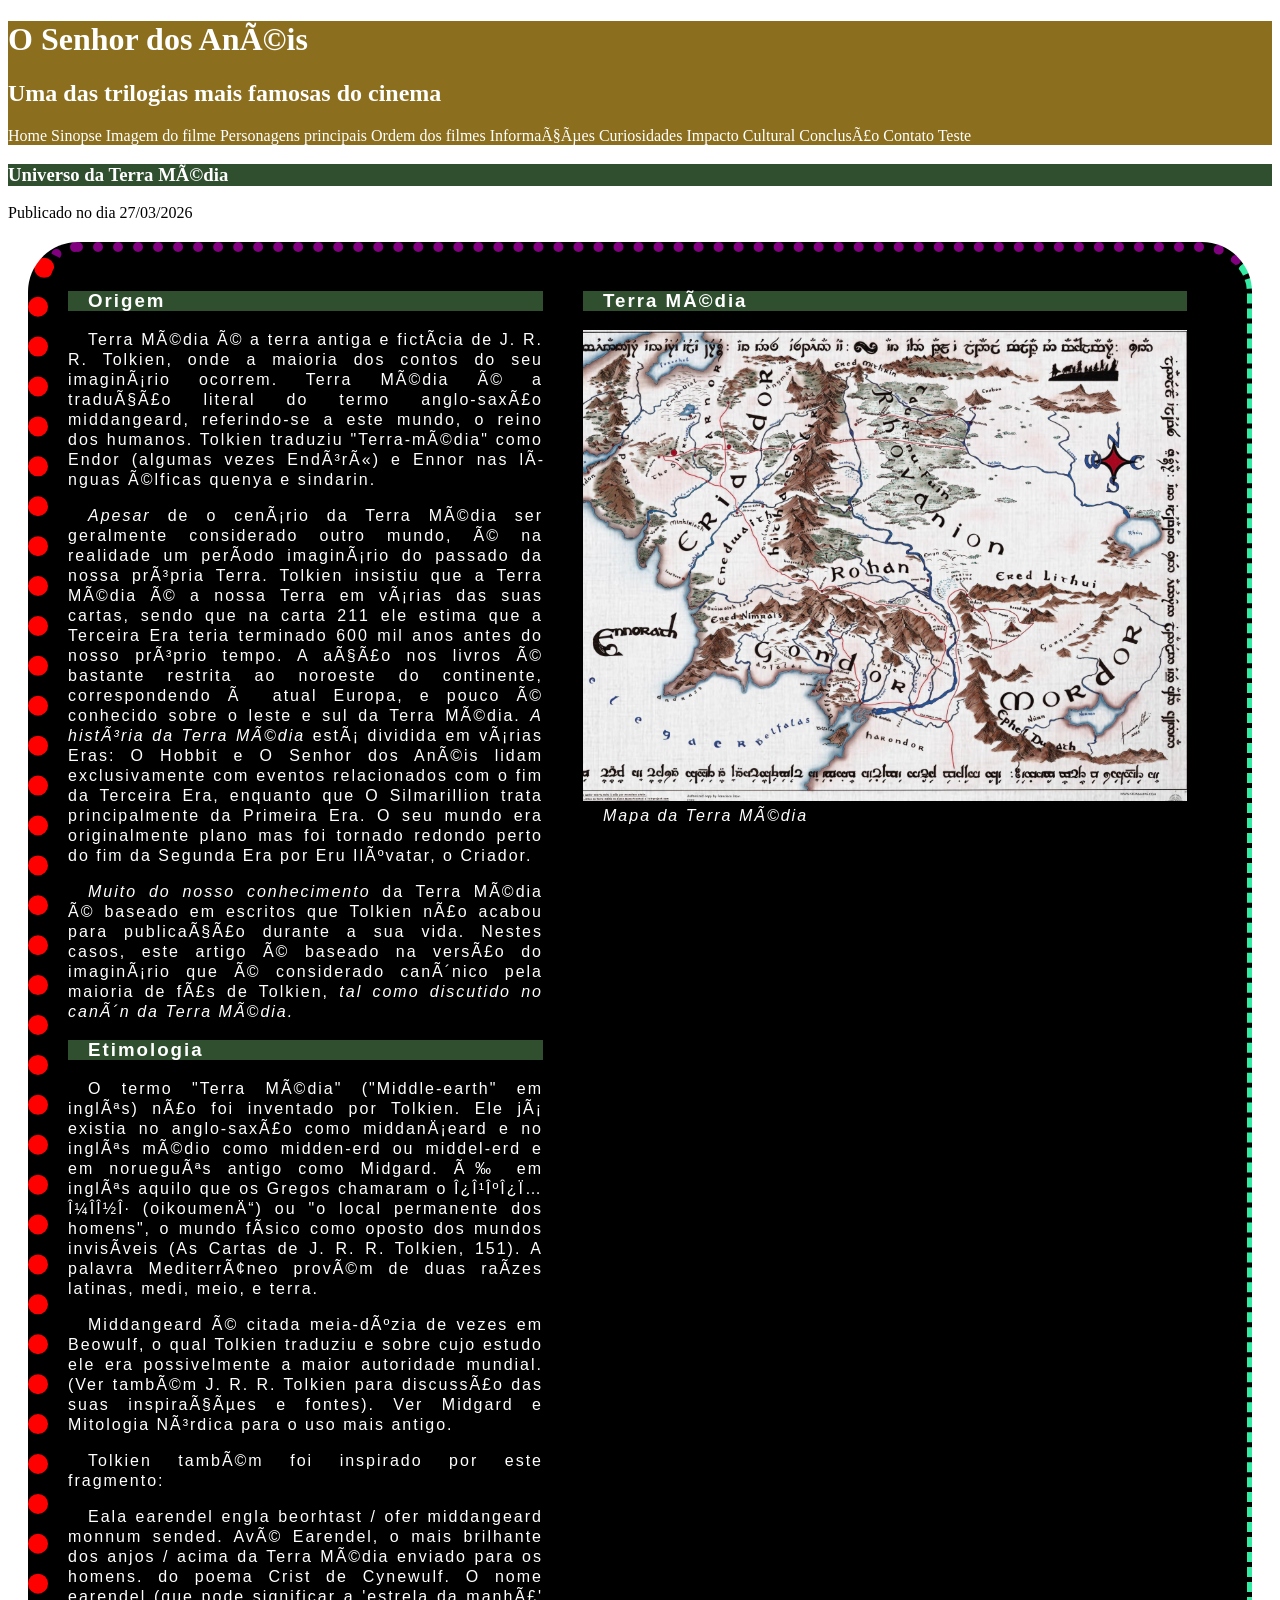
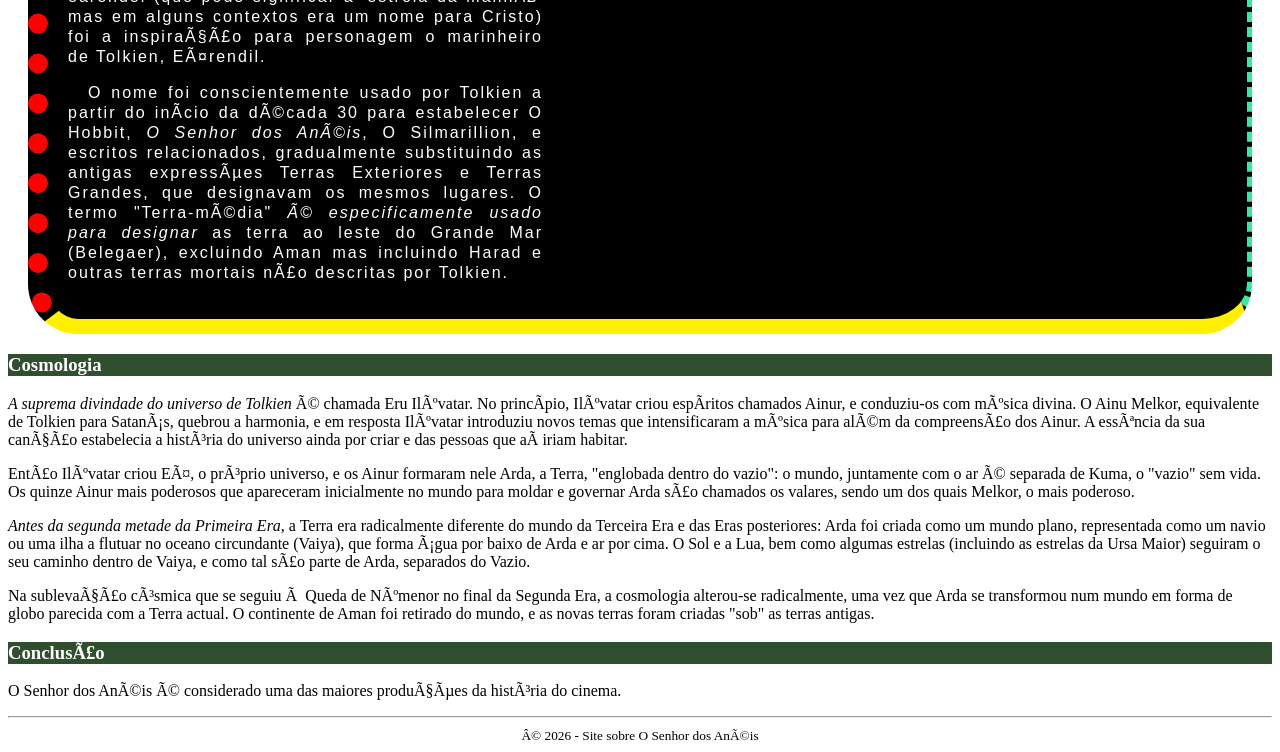
<file: index.html>
<!DOCTYPE html>
<html>
<head>
    <title>Filme o Senhor dos Anéis</title>
    <meta charset="'utf8">
    <link rel="stylesheet" href="styles.css" type="text/css">
    <link rel="icon" type="image/x-icon" href="imagens/espada.ico">
</head>

<body>
    <header id="titulo_principal">
        <h1>O Senhor dos Anéis</h1>
        <h2>Uma das trilogias mais famosas do cinema</h2>
        <nav>
            <a href="index.html">Home</a>
            <a href="sinopse.html">Sinopse</a>
            <a href="imagem do filme.html">Imagem do filme</a>
            <a href="Personagens principais.html">Personagens principais</a>
            <a href="Ordem dos Filmes.html">Ordem dos filmes</a>
            <a href="Informações.html">Informações</a>
            <a href="Curiosidades.html">Curiosidades</a>
            <a href="Impacto.html">Impacto Cultural</a>
            <a href="#conclusao"> Conclusão</A>
            <a href="Contato.html">Contato</a>
            <a href="Contato_teste.html">Teste</a>
        </nav>
    </header>
    <main>
        <header>
            <h3 class="titulo_secundario">Universo da Terra Média</h3>
            <span>Publicado no dia 27/03/2026</span>
        </header>
        <div id="layout">
            <article>
                <section>
                    <h3 class="titulo_secundario">Origem</h3>
                    <p>Terra Média é a terra antiga e fictícia de J. R. R. Tolkien, onde a maioria dos
                    contos do seu imaginário ocorrem. Terra Média é a tradução literal do termo
                    anglo-saxão middangeard, referindo-se a este mundo, o reino dos humanos.
                    Tolkien traduziu "Terra-média" como Endor (algumas vezes Endórë) e Ennor
                    nas línguas élficas quenya e sindarin.</p>

                    <p><em>Apesar</em> de o cenário da Terra Média ser geralmente considerado outro mundo,
                    é na realidade um período imaginário do passado da nossa própria Terra.
                    Tolkien insistiu que a Terra Média é a nossa Terra em várias das suas cartas,
                    sendo que na carta 211 ele estima que a Terceira Era teria terminado 600 mil
                    anos antes do nosso próprio tempo. A ação nos livros é bastante restrita ao
                    noroeste do continente, correspondendo à atual Europa, e pouco é conhecido
                    sobre o leste e sul da Terra Média. <em>A história da Terra Média</em> está dividida em
                    várias Eras: O Hobbit e O Senhor dos Anéis lidam exclusivamente com
                    eventos relacionados com o fim da Terceira Era, enquanto que O Silmarillion
                    trata principalmente da Primeira Era. O seu mundo era originalmente plano
                    mas foi tornado redondo perto do fim da Segunda Era por Eru Ilúvatar, o
                    Criador.</p>

                    <p><em>Muito do nosso conhecimento</em> da Terra Média é baseado em escritos que
                    Tolkien não acabou para publicação durante a sua vida. Nestes casos, este
                    artigo é baseado na versão do imaginário que é considerado canônico pela
                    maioria de fãs de Tolkien, <em>tal como discutido no canôn da Terra Média.</em></p>
                </section>
                <section>
                    <h3 class="titulo_secundario">Etimologia</h3>
                    <p>O termo "Terra Média" ("Middle-earth" em inglês) não foi inventado por
                    Tolkien. Ele já existia no anglo-saxão como middanġeard e no inglês médio
                    como midden-erd ou middel-erd e em norueguês antigo como Midgard. É em
                    inglês aquilo que os Gregos chamaram o οικουμένη (oikoumenē) ou "o local
                    permanente dos homens", o mundo físico como oposto dos mundos invisíveis
                    (As Cartas de J. R. R. Tolkien, 151). A palavra Mediterrâneo provém de duas
                    raízes latinas, medi, meio, e terra.</p>

                    <p>Middangeard é citada meia-dúzia de vezes em Beowulf, o qual Tolkien
                    traduziu e sobre cujo estudo ele era possivelmente a maior autoridade
                    mundial. (Ver também J. R. R. Tolkien para discussão das suas inspirações e
                    fontes). Ver Midgard e Mitologia Nórdica para o uso mais antigo.</p>

                    <p>Tolkien também foi inspirado por este fragmento:</p>

                    <P>Eala earendel engla beorhtast / ofer middangeard monnum sended.
                    Avé Earendel, o mais brilhante dos anjos / acima da Terra Média enviado para
                    os homens. do poema Crist de Cynewulf. O nome earendel (que pode
                    significar a 'estrela da manhã' mas em alguns contextos era um nome para
                    Cristo) foi a inspiração para personagem o marinheiro de Tolkien, Eärendil.</P>

                    <p>O nome foi conscientemente usado por Tolkien a partir do início da década 30
                    para estabelecer O Hobbit, <em>O Senhor dos Anéis</em>, O Silmarillion, e escritos
                    relacionados, gradualmente substituindo as antigas expressões Terras
                    Exteriores e Terras Grandes, que designavam os mesmos lugares. O termo
                    "Terra-média" <em>é especificamente usado para designar</em> as terra ao leste do
                    Grande Mar (Belegaer), excluindo Aman mas incluindo Harad e outras terras
                    mortais não descritas por Tolkien.</p>
                </section>
            </article>
            <aside>
                <figure>
                    <h3 class="titulo_secundario">Terra Média</h3>
                    <img src="imagens/terra_media.png" alt="Mapa da terra média">
                    <figcaption><em>Mapa da Terra Média</em></figcaption>
                </figure>
            </aside>
        </div>
        <article>
            <section>
                <h3 class="titulo_secundario">Cosmologia</h3>
                <p class="teste_display"><em>A suprema divindade do universo de Tolkien</em> é chamada Eru Ilúvatar. No
                princípio, Ilúvatar criou espíritos chamados Ainur, e conduziu-os com música
                divina. O Ainu Melkor, equivalente de Tolkien para Satanás, quebrou a
                harmonia, e em resposta Ilúvatar introduziu novos temas que intensificaram a
                música para além da compreensão dos Ainur. A essência da sua canção
                estabelecia a história do universo ainda por criar e das pessoas que aí iriam
                habitar.</p>
                
                <p class="teste_display">Então Ilúvatar criou Eä, o próprio universo, e os Ainur formaram nele Arda, a
                Terra, "englobada dentro do vazio": o mundo, juntamente com o ar é separada
                de Kuma, o "vazio" sem vida. Os quinze Ainur mais poderosos que
                apareceram inicialmente no mundo para moldar e governar Arda são
                chamados os valares, sendo um dos quais Melkor, o mais poderoso.</p>

                <p class="teste_display"><em>Antes da segunda metade da Primeira Era</em>, a Terra era radicalmente diferente
                do mundo da Terceira Era e das Eras posteriores: Arda foi criada como um
                mundo plano, representada como um navio ou uma ilha a flutuar no oceano
                circundante (Vaiya), que forma água por baixo de Arda e ar por cima. O Sol e
                a Lua, bem como algumas estrelas (incluindo as estrelas da Ursa Maior)
                seguiram o seu caminho dentro de Vaiya, e como tal são parte de Arda,
                separados do Vazio.</p>

                <p class="teste_display">Na sublevação cósmica que se seguiu à Queda de Númenor no final da
                Segunda Era, a cosmologia alterou-se radicalmente, uma vez que Arda se
                transformou num mundo em forma de globo parecida com a Terra actual. O
                continente de Aman foi retirado do mundo, e as novas terras foram criadas
                "sob" as terras antigas.</p>
            </section>
            <section>
                <h3 class="titulo_secundario">Conclusão</h3>
                <p>O Senhor dos Anéis é considerado uma das maiores produções da história do
                cinema.</p>
            </section>
        </article>
        <footer class="rodape">
            <hr>
            <small>© 2026 - Site sobre O Senhor dos Anéis</small>
        </footer>
    </main>
</body>
</html>
</file>
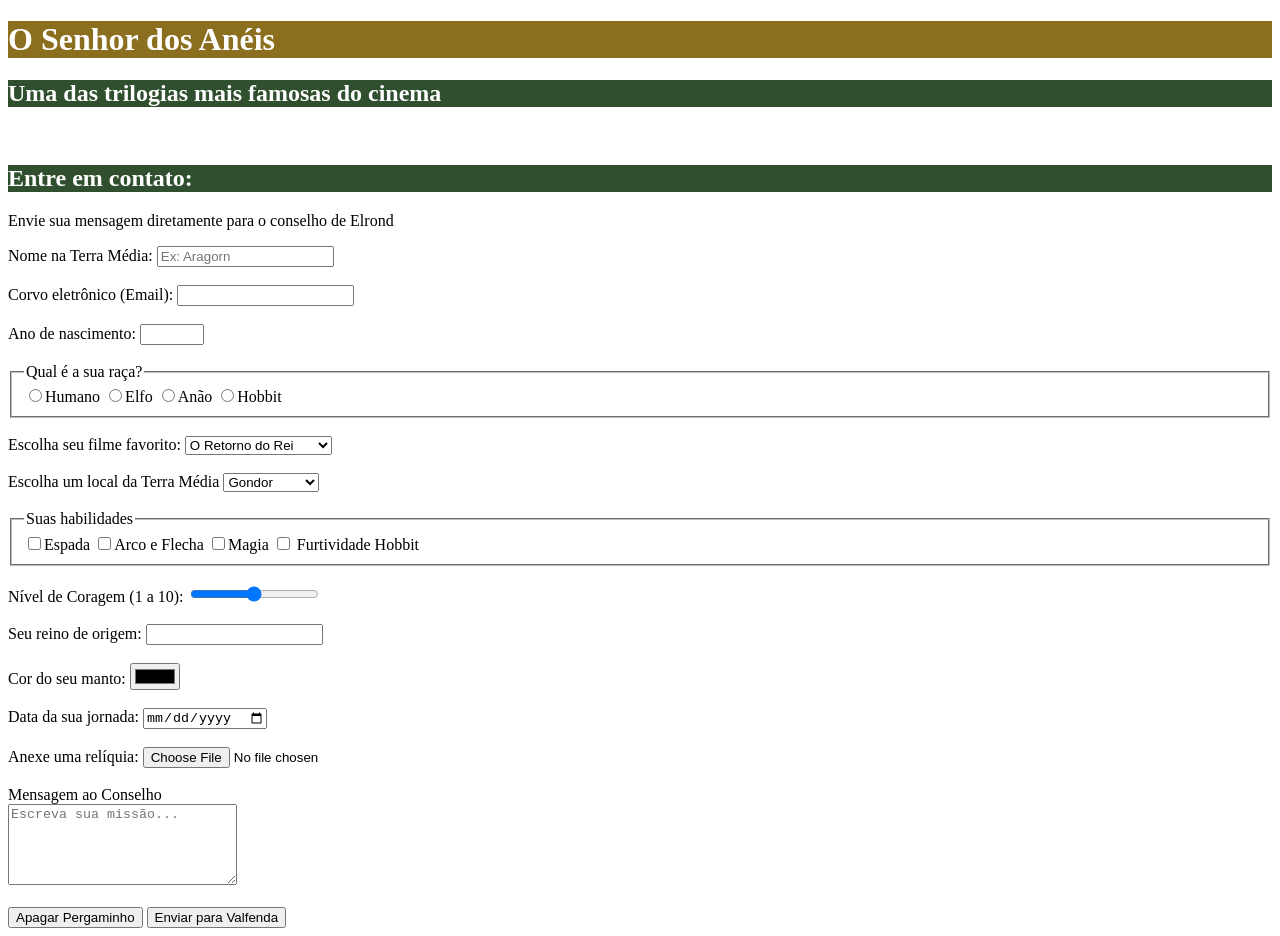
<file: Contato.html>
<!DOCTYPE html>
<html lang="pt-br">
<head>
    <meta charset="UTF-8">
    <link rel="stylesheet" href="styles.css">
    <meta name="viewport" content="width=
    , initial-scale=1.0">
    <title>Contato</title>
</head>
<body>
    <header>
        <h1 id="titulo_principal"> O Senhor dos Anéis</h1>
        <h2 class="titulo_secundario">Uma das trilogias mais famosas do cinema</h2>
        <nav>
            <a href="index.html">Home</a>
            <a href="sinopse.html">Sinopse</a>
            <a href="imagem do filme.html">Imagem do filme</a>
            <a href="Personagens principais.html">Personagens principais</a>
            <a href="Ordem dos Filmes.html">Ordem dos filmes</a>
            <a href="Informações.html">Informações</a>
            <a href="Curiosidades.html">Curiosidades</a>
            <a href="Impacto.html">Impacto Cultural</a>
            <a href="Contato.html">Contato</a>
            <a href="Contato_teste.html">Teste</a>
        </nav>
    </header>
    <main>
        <header><h2 class="titulo_secundario">Entre em contato:</h2></header>
        <article>
            <p>Envie sua mensagem diretamente para o conselho de Elrond</p>
            <form action="resposta.php" method="post">
                <label for="nome_terramedia" autocomplete="off">Nome na Terra Média:</label>
                <input type="text" name="nome_terramedia" id="nome_terramedia" required
                placeholder="Ex: Aragorn" maxlength="18"><br><br>

                <label for="email" autocomplete="off">Corvo eletrônico (Email):</label>
                <input type="email" name="email" id="email" required maxlength="35"><br><br>

                <label for="ano_nascimento">Ano de nascimento:</label>
                <input type="number" min="1910" id="ano_nascimento" name="ano_nascimento"
                required max="2026"><br><br>

                <fieldset>
                    <legend>Qual é a sua raça?</legend>
                    <label for="humano"><input type="radio" id="humano" name="raca"
                    value="humano" required>Humano</label>

                    <label for="elfo"><input type="radio" id="elfo" name="raca"
                    value="elfo">Elfo</label>

                    <label for="anao"><input type="radio" id="anao" name="raca"
                    value="anao">Anão</label>

                    <label for="hobbit"><input type="radio" id="hobbit" name="raca"
                    value="hobbit">Hobbit</label>
                </fieldset><br>

                <label for="filme_fav">Escolha seu filme favorito:</label>
                <select id="filme_fav" name="filme_fav">
                    <option value="1">A Sociedade do Anel</option>
                    <option value="2">As Duas Torres</option>
                    <option value="3" selected>O Retorno do Rei</option>
                </select><br><br>

                <label for="local">Escolha um local da Terra Média</label>
                <select id="local" name="local">
                    <optgroup label="Reinos dos Homens">
                        <option value="gondor" selected>Gondor</option>
                        <option value="rohan">Rohan</option>
                    </optgroup>

                    <optgroup label="Terras Élficas">
                        <option value="valfenda">Valfenda</option>
                        <option value="lothlorien">Lothlórien</option>
                    </optgroup>

                    <optgroup label="Outros">
                        <option value="mordor">Mordor</option>
                        <option value="condado">Condado</option>
                    </optgroup>
                </select><br><br>

                <fieldset>
                    <legend>Suas habilidades</legend>
                    <label for="espada"><input type="checkbox" name="espada" id="espada">Espada</label>

                    <label for="arco_flecha"><input type="checkbox" name="arco_flecha"
                    id="arco_flecha">Arco e Flecha</label>

                    <label for="magia"><input type="checkbox" name="magia" id="magia">Magia</label>

                    <label for="furtividade"><input type="checkbox" name="furtividade" id="furtividade">
                    Furtividade Hobbit</label>
                </fieldset><br>

                <label for="coragem">Nível de Coragem (1 a 10):</label>
                <input type="range" name="coragem" id="coragem" required min="0" max="10"><br><br>

                <label for="origem">Seu reino de origem:</label>
                <input type="text" id="origem" name="origem" list="locais" required>
                <datalist id="locais">
                    <option>Gondor</option>
                    <option>Rohan</option>
                    <option>Valfenda</option>
                    <option>Lothlórien</option>
                    <option>Mordon</option>
                    <option>Condado</option>
                </datalist><br><br>

                <label for="cor">Cor do seu manto:</label>
                <input type="color" id="cor" name="cor" required><br><br>

                <label for="data">Data da sua jornada:</label>
                <input type="date" name="data" id="data" required><br><br>

                <label for="reliquia">Anexe uma relíquia:</label>
                <input type="file" name="reliquia" id="reliquia" required><br><br>

                <label for="mensagem">Mensagem ao Conselho</label><br>
                <textarea cols="26" rows="5" name="mensagem" id="mensagem"
                placeholder="Escreva sua missão..." required></textarea><br><br>

                <button type="reset">Apagar Pergaminho</button>
                <button type="submit">Enviar para Valfenda</button>
            </form>
        </article>
    </main>
</body>
</html>
</file>
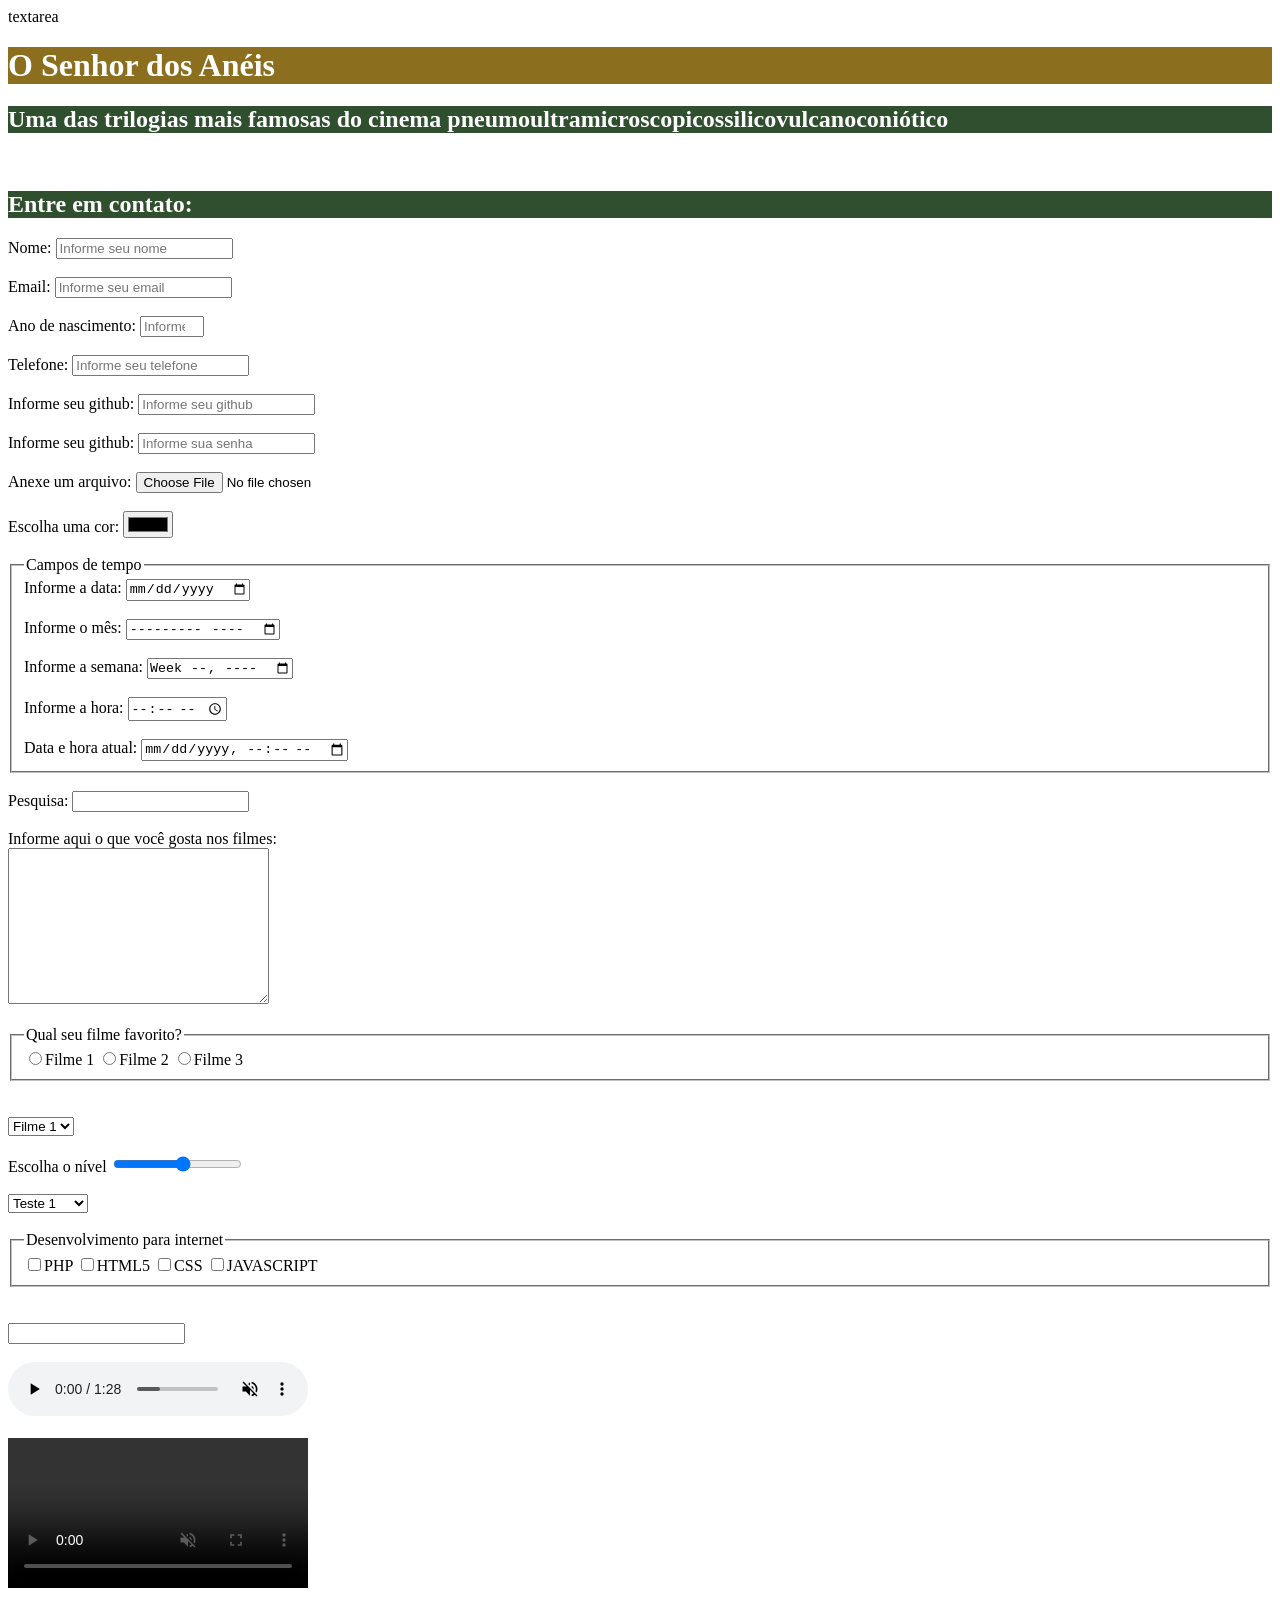
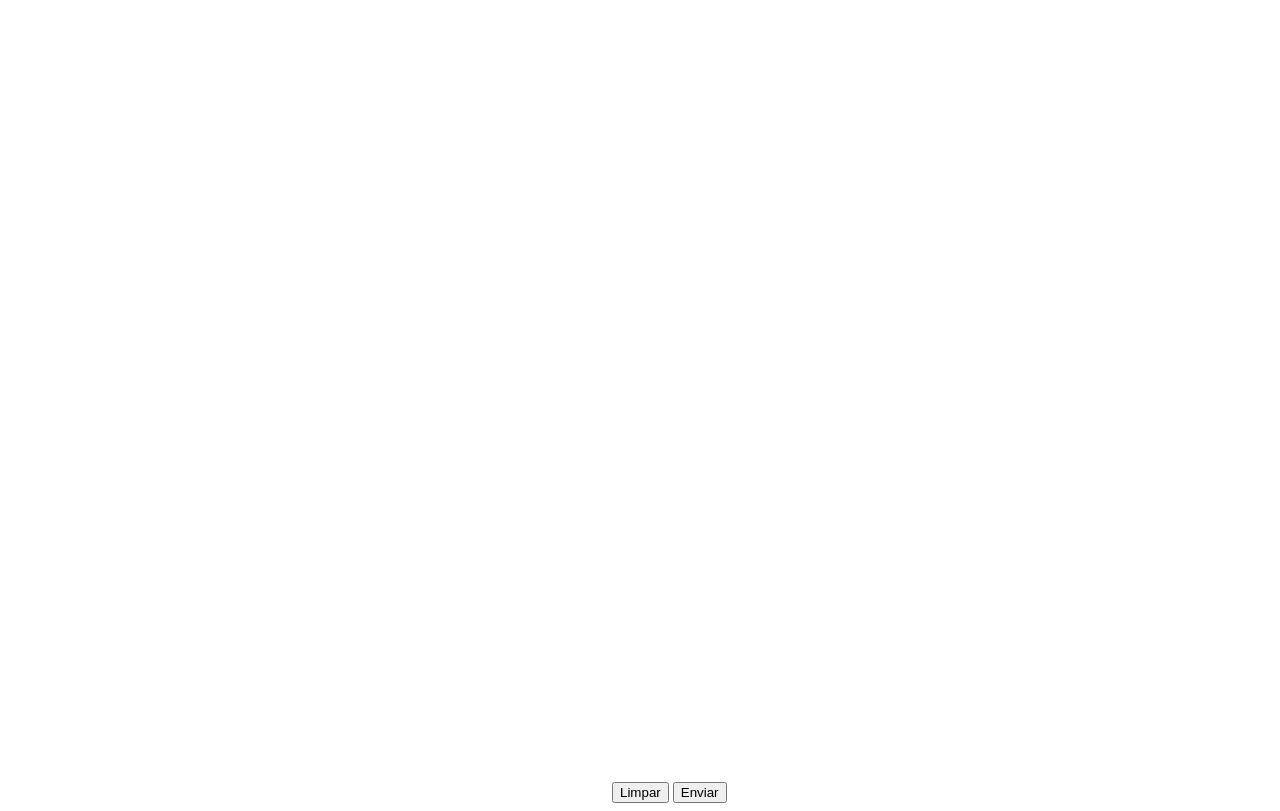
<file: Contato_teste.html>
<!DOCTYPE html>
<html lang="pt-br">
<head>
    <meta charset="UTF-8">
    <link rel="stylesheet" href="styles.css">
    <meta name="viewport" content="width=
    , initial-scale=1.0">
    <title>Contato_teste</title>
    textarea
</head>
<body>
    <header>
        <h1 id="titulo_principal"> O Senhor dos Anéis</h1>
        <h2 class="titulo_secundario">Uma das trilogias mais famosas do cinema
            pneumoultramic<wbr>roscopicossilicovu<wbr>lcanoconiótico</h2>
        <nav>
            <a href="index.html">Home</a>
            <a href="sinopse.html">Sinopse</a>
            <a href="imagem do filme.html">Imagem do filme</a>
            <a href="Personagens principais.html">Personagens principais</a>
            <a href="Ordem dos Filmes.html">Ordem dos filmes</a>
            <a href="Informações.html">Informações</a>
            <a href="Curiosidades.html">Curiosidades</a>
            <a href="Impacto.html">Impacto Cultural</a>
            <a href="Contato.html">Contato</a>
            <a href="Contato_teste.html">Teste</a>
        </nav>
    </header>
    <main>
        <header><h2 class="titulo_secundario">Entre em contato:</h2></header>
        <article>
            <form action="processa.php" method="post">
                <label for="nomepessoa" autocomplete="off">Nome:</label>
                <input type="text" name="nomepessoa" id="nomepessoa"
                minlength="3" maxlength="15" placeholder="Informe seu nome"
                required><br><br>

                <label for="email">Email:</label>
                <input type="email" name="email" id="email" required
                placeholder="Informe seu email"><br><br>
                
                <label for="ano">Ano de nascimento:</label>
                <input type="number" name="ano" id="ano" max="2026" min="1900"
                placeholder="Informe ano de nascimento" required><br><br>

                <label for="telefone">Telefone:</label>
                <input type="tel" name="telefone" id="telefone"
                required placeholder="Informe seu telefone"><br><br>

                <label for="github">Informe seu github:</label>
                <input type="url" name="github" id="github" required 
                placeholder="Informe seu github"><br><br>

                <label for="senha">Informe seu github:</label>
                <input type="password" name="senha" id="senha" required 
                placeholder="Informe sua senha"><br><br>

                <label for="arquivo">Anexe um arquivo:</label>
                <input type="file" id="arquivo" name="arquivo":><br><br>

                <label for="cor">Escolha uma cor:</label>
                <input type="color" id="cor" name="cor"><br><br>
                <fieldset>
                    <legend>Campos de tempo</legend>
                    <label for="data">Informe a data:</label>
                    <input type="date" id="data" name="data"><br><br>

                    <label for="mes">Informe o mês:</label>
                    <input type="month" name="mes" id="mes"><br><br>

                    <label for="semana">Informe a semana:</label>
                    <input type="week" name="semana" id="semana"><br><br>

                    <label for="hora">Informe a hora:</label>
                    <input type="time" name="hora" id="hora"><br><br>

                    <label for="datahora">Data e hora atual:</label>
                    <input type="datetime-local" name="datahora" id="datahora"><br>
                </fieldset><br>

                <label for="pesquisa">Pesquisa:</label>
                <input type="search" name="pesquisa" id="pesquisa"><br><br>

                <label for="descricao">Informe aqui o que você gosta nos filmes:</label><br>
                <textarea cols="30" rows="10" name="descricao" id="descricao"></textarea><br><br>

                <fieldset>
                    <legend>Qual seu filme favorito?</legend>
                    <label for="filme1"><input type="radio" name="filme" id="filme1"
                    value="Filme 1">Filme 1</label>

                    <label for="filme2"><input type="radio" name="filme" id="filme2"
                    value="Filme 2">Filme 2</label>

                    <label for="filme3"><input type="radio" name="filme" id="filme3"
                    value="Filme 3">Filme 3</label>
                </fieldset><br><br>

                <select>
                    <option value="filme 1">Filme 1</option>
                    <option value="filme 2">Filme 2</option>
                    <option value="filme 3">Filme 3</option>
                </select><br><br>

                <label for="nivel">Escolha o nível</label>
                <input type="range" max="10" min="1" id="nivel" name="nivel"><br><br>

                <select id="lista suspensa" name="lista">
                    <optgroup label="Teste de legenda no combobox">
                        <option value="Teste 1">Teste 1</option>
                        <option value="Teste 2">Teste 2</option>
                        <option value="Teste 3">Teste 3</option>
                    </optgroup>
                    <optgroup label="Teste de legenda no combobox 2">
                        <option value="Teste 4">Teste 4</option>
                        <option value="Teste 5">Teste 5</option>
                        <option value="Teste 6">Teste 6</option>
                    </optgroup>
                </select><br><br>

                <fieldset>
                    <legend>Desenvolvimento para internet</legend>
                    <label><input type="checkbox" name="php" value="php">PHP</label>
                    <label><input type="checkbox" name="html5" value="html5">HTML5</label>
                    <label><input type="checkbox" name="css" value="css">CSS</label>
                    <label><input type="checkbox" name="js" value="js">JAVASCRIPT</label>
                </fieldset><br><br>

                <!-- Datalist dos possíveis ganhadores da copa do mundo 26-->
                <input type="text" id="busca_datalist">
                <datalist id="paises">
                    <option>Brasil</option>
                    <option>França</option>
                    <option>Argentina</option>
                    <option>Alemanha</option>
                    <option>Inglaterra</option>
                    <option>Espanha</option>
                </datalist><br><br>

                <audio controls muted autoplay loop>
                    <source src="audio/musica.mp3" type="audio/mp3">
                    Navegador não é compatível para executar áudio!
                </audio><br><br>

                <video controls muted autoplay loop>
                    <source src="video/videoteste.mp4" type="video/mp4">
                    Navegador não é compatível para executar vídeo
                </video><br><br>

                <iframe width="560" height="315" src="https://www.youtube.com/emb
                ed/Sx86-18V3m8?si=EWkwlv_NgNlJp8O4" title="YouTube video player"
                frameborder="0" allow="accelerometer; autoplay; clipboard-write;
                encrypted-media; gyroscope; picture-in-picture; web-share" referrerpolicy=
                "strict-origin-when-cross-origin" allowfullscreen></iframe><br><br>
                
                <iframe src="https://www.google.com/maps/embed?pb=!1m18!1m12!1m3!1d20462.
                55388971112!2d-53.48787401375351!3d-24.95581545420862!2m3!1f0!2f0!3f0!3m2
                !1i1024!2i768!4f13.1!3m3!1m2!1s0x94f3d15547bda185%3A0xd0cbc7fb7cc4a1a6!2s
                UNIPAR%20-%20Universidade%20Paranaense%20-%20Cascavel!5e0!3m2!1spt-BR!2s
                br!4v1774307450236!5m2!1spt-BR!2sbr" width="600" height="450" style="border:0;"
                allowfullscreen="" loading="lazy" referrerpolicy="no-referrer-when-downgrade">
                </iframe>

                <button type="reset">Limpar</button>
                <button type="submit">Enviar</button>
            </form>
        </article>
    </main>
</body>
</html>
</file>
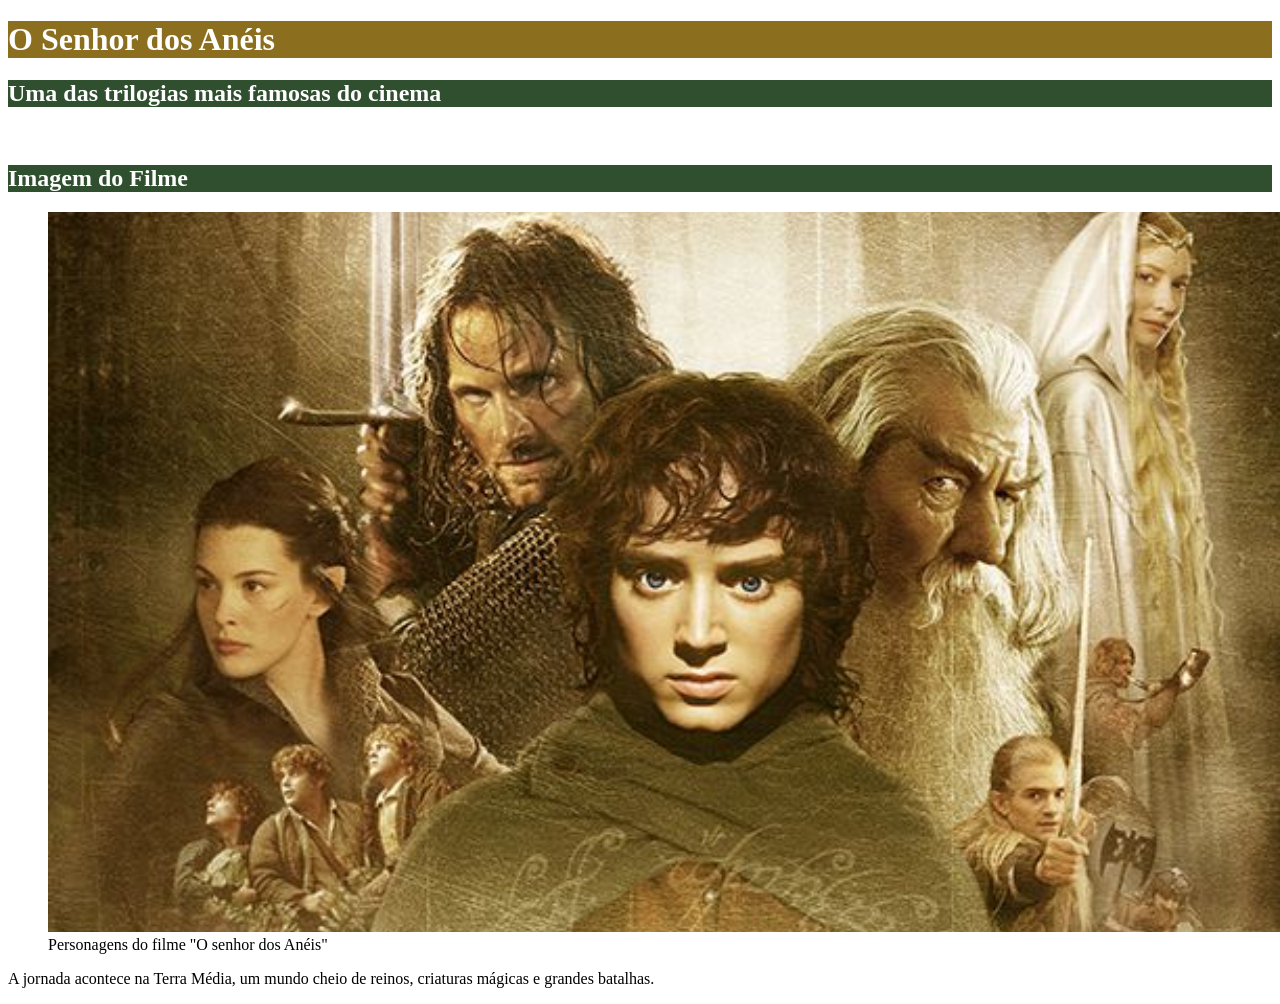
<file: imagem do filme.html>
<!DOCTYPE html>
<html lang="pt-br">
<head>
    <meta charset="UTF-8">
    <link rel="stylesheet" href="styles.css">
    <meta name="viewport" content="width=
    , initial-scale=1.0">
    <title>Imagem do Filme</title>
</head>
<body>
    <header>
        <h1 id="titulo_principal"> O Senhor dos Anéis</h1>
        <h2 class="titulo_secundario">Uma das trilogias mais famosas do cinema</h2>
        <nav>
            <a href="index.html">Home</a>
            <a href="sinopse.html">Sinopse</a>
            <a href="imagem do filme.html">Imagem do filme</a>
            <a href="Personagens principais.html">Personagens principais</a>
            <a href="Ordem dos Filmes.html">Ordem dos filmes</a>
            <a href="Informações.html">Informações</a>
            <a href="Curiosidades.html">Curiosidades</a>
            <a href="Impacto.html">Impacto Cultural</a>
            <a href="Contato.html">Contato</a>
            <a href="Contato_teste.html">Teste</a>
        </nav>
    </header>
    <main>
        <header><h2 class="titulo_secundario">Imagem do Filme</h2></header>
        <article>
            <figure>   
                <img src="imagens/capa.jpg" alt="personagens do filme 'O Senhor dos Anés'">
                <figcaption>Personagens do filme "O senhor dos Anéis"</figcaption>
            </figure>
            <p>A jornada acontece na Terra Média, um mundo cheio de reinos, criaturas
            mágicas e grandes batalhas.</p>
        </article>
    </main>
</body>
</html>
</file>
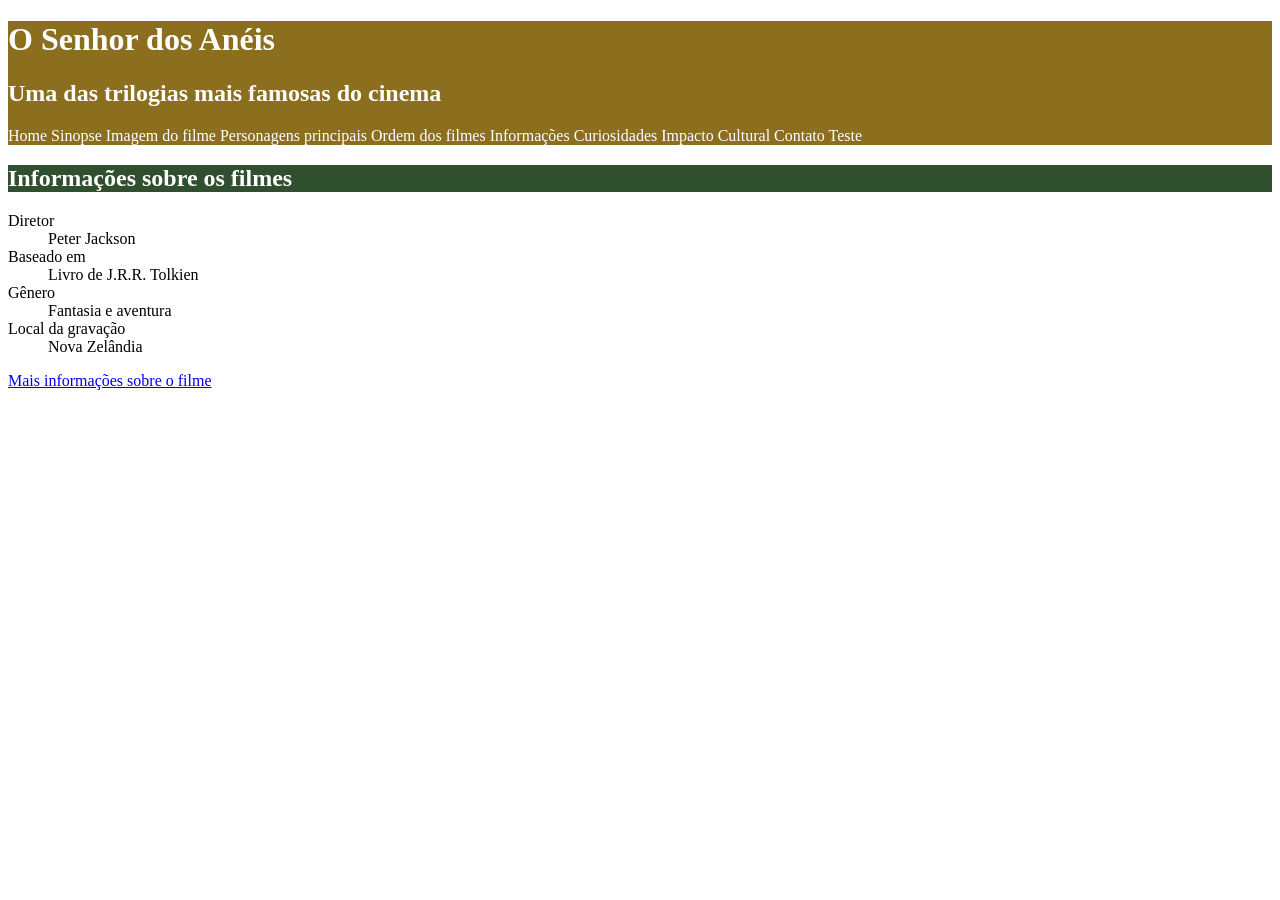
<file: Informações.html>
<!DOCTYPE html>
<html lang="pt-br">
<head>
    <meta charset="UTF-8">
    <link rel="stylesheet" href="styles.css">
    <meta name="viewport" content="width=
    , initial-scale=1.0">
    <title>Informações</title>
</head>
<body>
    <header id="titulo_principal">
        <h1> O Senhor dos Anéis</h1>
        <h2>Uma das trilogias mais famosas do cinema</h2>
        <nav>
            <a href="index.html">Home</a>
            <a href="sinopse.html">Sinopse</a>
            <a href="imagem do filme.html">Imagem do filme</a>
            <a href="Personagens principais.html">Personagens principais</a>
            <a href="Ordem dos Filmes.html">Ordem dos filmes</a>
            <a href="Informações.html">Informações</a>
            <a href="Curiosidades.html">Curiosidades</a>
            <a href="Impacto.html">Impacto Cultural</a>
            <a href="Contato.html">Contato</a>
            <a href="Contato_teste.html">Teste</a>
        </nav>
    </header>
    <main>
        <header><h2 class="titulo_secundario">Informações sobre os filmes</h2></header>
        <article>
                <dl>
                    <dt>Diretor</dt>
                        <dd>Peter Jackson</dd>
                    <dt>Baseado em</dt>
                        <dd>Livro de J.R.R. Tolkien</dd>
                    <dt>Gênero</dt>
                        <dd>Fantasia e aventura</dd>
                    <dt>Local da gravação</dt>
                        <dd>Nova Zelândia</dd>
                </dl>
            <a href="https://pt.wikipedia.org/wiki/O_Senhor_dos_An%C3%A9is_(s%C3%A9rie_de_filmes)"
            target="_blank">Mais informações sobre o filme</a>
        </article>
    </main>
</body>
</html>
</file>
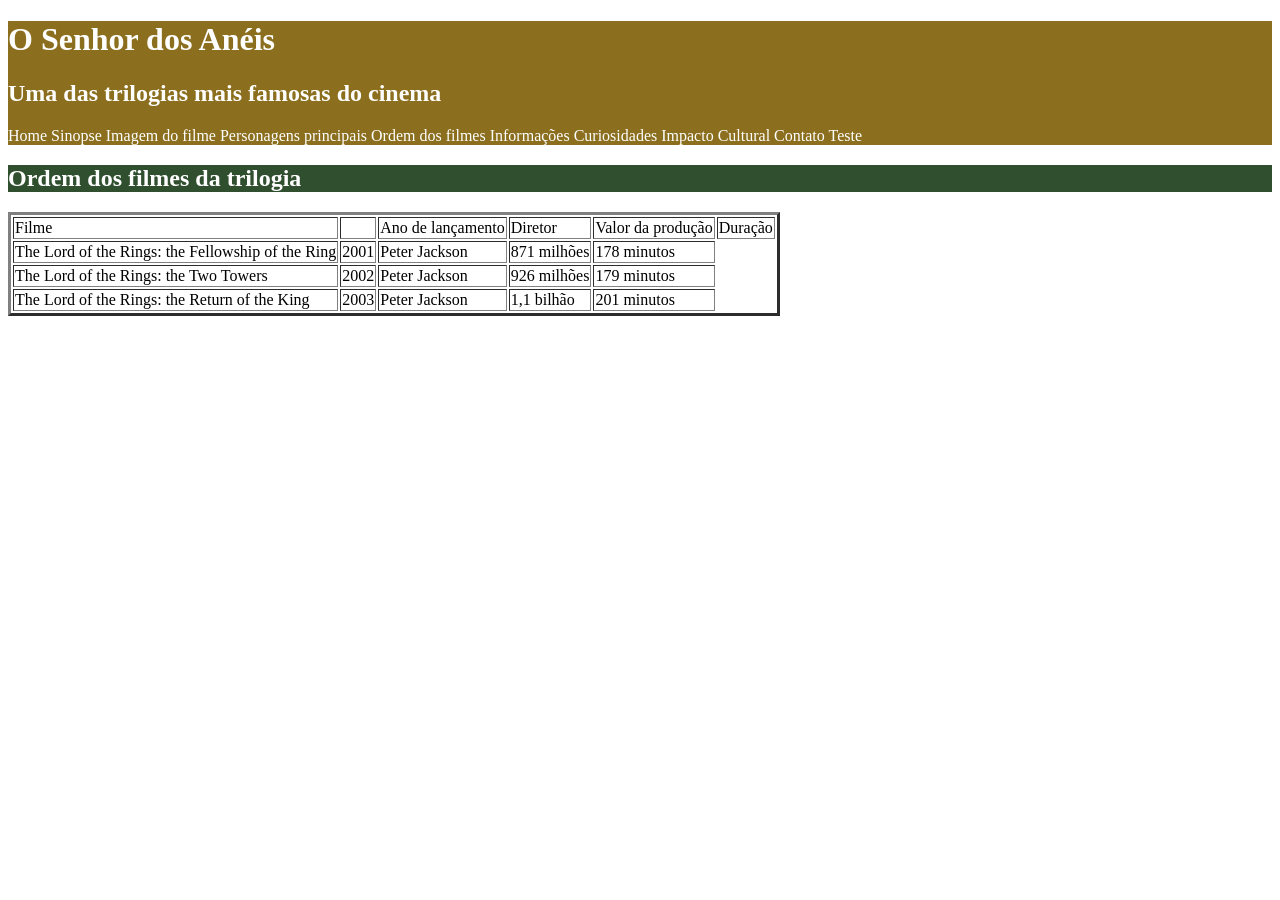
<file: Ordem dos Filmes.html>
<!DOCTYPE html>
<html lang="pt-br">
<head>
    <meta charset="UTF-8">
    <link rel="stylesheet" href="styles.css">
    <meta name="viewport" content="width=
    , initial-scale=1.0">
    <title>Ordem dos Filmes da Trilogia</title>
</head>
<body>
    <header id="titulo_principal">
        <h1> O Senhor dos Anéis</h1>
        <h2>Uma das trilogias mais famosas do cinema</h2>
        <nav>
            <a href="index.html">Home</a>
            <a href="sinopse.html">Sinopse</a>
            <a href="imagem do filme.html">Imagem do filme</a>
            <a href="Personagens principais.html">Personagens principais</a>
            <a href="Ordem dos Filmes.html">Ordem dos filmes</a>
            <a href="Informações.html">Informações</a>
            <a href="Curiosidades.html">Curiosidades</a>
            <a href="Impacto.html">Impacto Cultural</a>
            <a href="Contato.html">Contato</a>
            <a href="Contato_teste.html">Teste</a>
        </nav>
    </header>
    <main>
        <header><h2 class="titulo_secundario">Ordem dos filmes da trilogia</h2></header>
        <article>
            <table border="3">
                <tr>
                    <td>Filme<td>
                    <td>Ano de lançamento</td>
                    <td>Diretor</td>
                    <td>Valor da produção</td>
                    <td>Duração</td>
                </tr>
                <tr>
                    <td>The Lord of the Rings: the Fellowship of the Ring</td>
                    <td>2001</td>
                    <td>Peter Jackson</td>
                    <td>871 milhões</td>
                    <td>178 minutos</td>
                </tr>
                <tr>
                    <td>The Lord of the Rings: the Two Towers</td>
                    <td>2002</td>
                    <td>Peter Jackson</td>
                    <td>926 milhões</td>
                    <td>179 minutos</td>
                </tr>
                <tr>
                    <td>The Lord of the Rings: the Return of the King</td>
                    <td>2003</td>
                    <td>Peter Jackson</td>
                    <td>1,1 bilhão</td>
                    <td>201 minutos</td>
                </tr>
            </table>
        </article>
    </main>
</body>
</html>
</file>
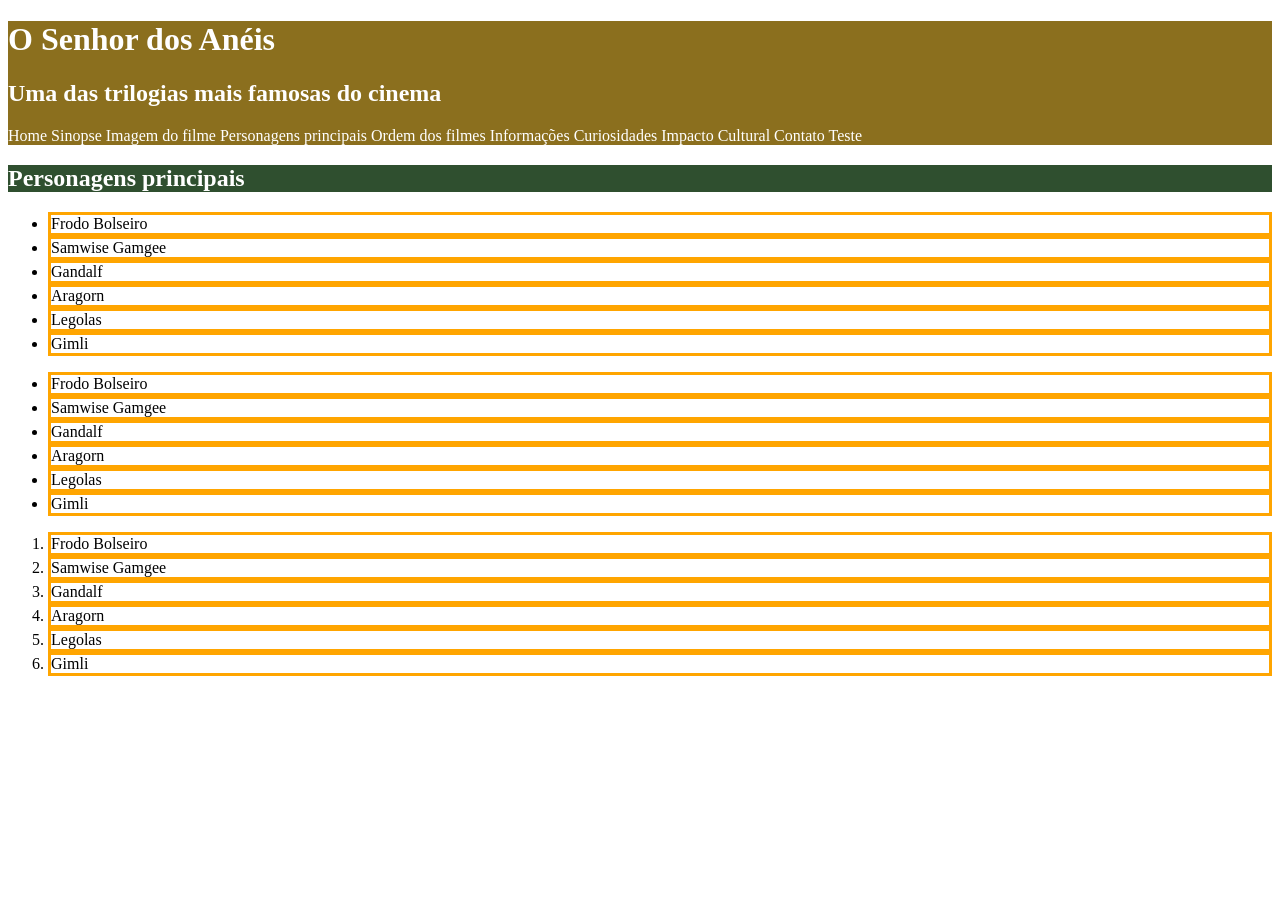
<file: Personagens principais.html>
<!DOCTYPE html>
<html lang="pt-br">
<head>
    <meta charset="UTF-8">
    <link rel="stylesheet" href="styles.css">
    <meta name="viewport" content="width=
    , initial-scale=1.0">
    <title>Personagens Principais</title>
</head>
<body id="personagens">
    <header id="titulo_principal">
        <h1> O Senhor dos Anéis</h1>
        <h2>Uma das trilogias mais famosas do cinema</h2>
        <nav>
            <a href="index.html">Home</a>
            <a href="sinopse.html">Sinopse</a>
            <a href="imagem do filme.html">Imagem do filme</a>
            <a href="Personagens principais.html">Personagens principais</a>
            <a href="Ordem dos Filmes.html">Ordem dos filmes</a>
            <a href="Informações.html">Informações</a>
            <a href="Curiosidades.html">Curiosidades</a>
            <a href="Impacto.html">Impacto Cultural</a>
            <a href="Contato.html">Contato</a>
            <a href="Contato_teste.html">Teste</a>
        </nav>
    </header>
    <main>
        <header><h2 class="titulo_secundario">Personagens principais</h2></header>
        <article>
            <ul>
                <li>Frodo Bolseiro</li>
                <li>Samwise Gamgee</li>
                <li>Gandalf</li>
                <li>Aragorn</li>
                <li>Legolas</li>
                <li>Gimli</li>
            </ul>

            <ul id="teste_estio_ul">
                <li>Frodo Bolseiro</li>
                <li>Samwise Gamgee</li>
                <li>Gandalf</li>
                <li>Aragorn</li>
                <li>Legolas</li>
                <li>Gimli</li>
            </ul>

            <ol id="teste_estio_ol">
                <li>Frodo Bolseiro</li>
                <li>Samwise Gamgee</li>
                <li>Gandalf</li>
                <li>Aragorn</li>
                <li>Legolas</li>
                <li>Gimli</li>
            </ol>
        </article>
    </main>
</body>
</html>
</file>
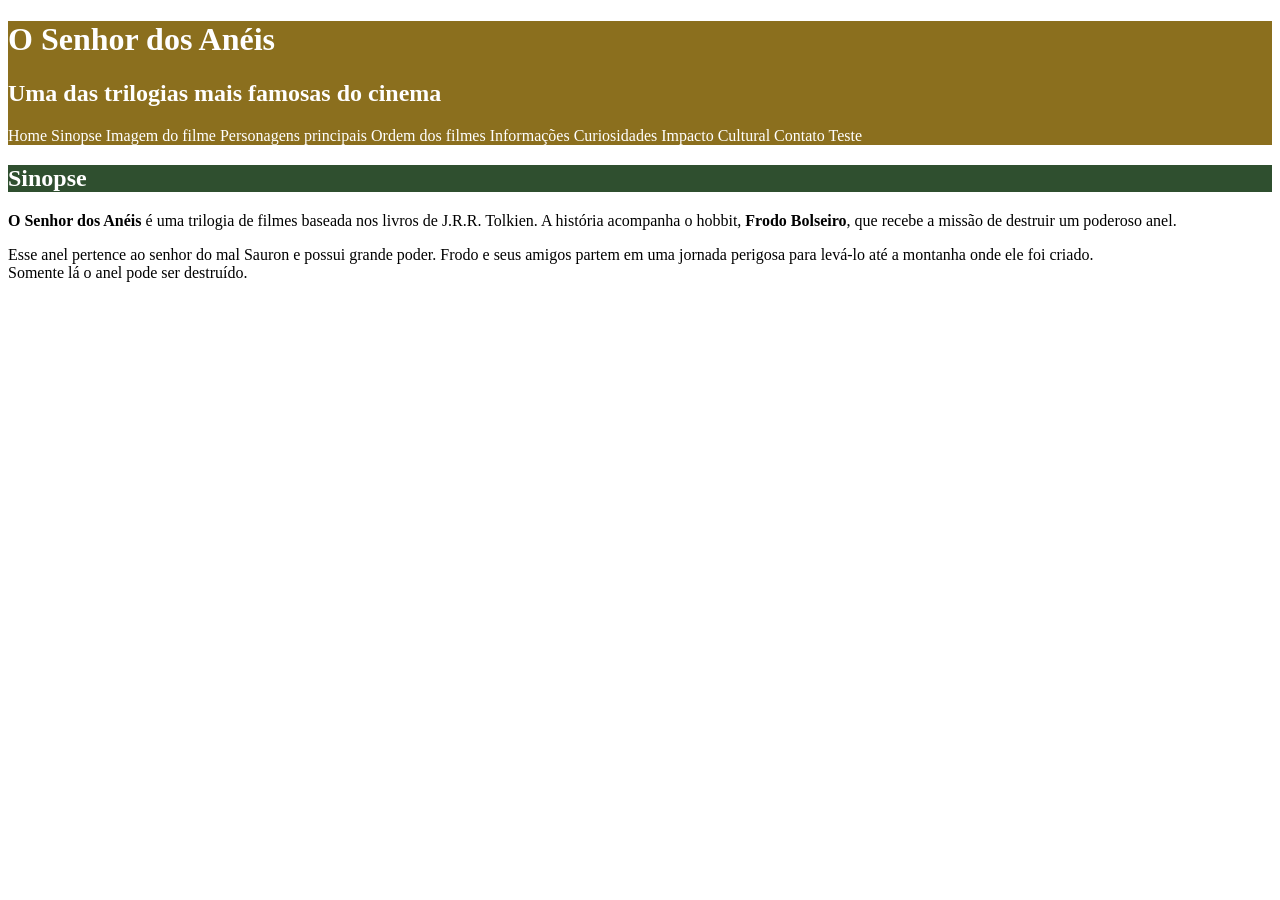
<file: sinopse.html>
<!DOCTYPE html>
<html lang="pt-br">
<head>
    <meta charset="UTF-8">
    <meta name="viewport" content="width=
    , initial-scale=1.0">
    <title>Sinopse</title>
    <link rel="stylesheet" href="styles.css">
</head>
<body>
    <header id="titulo_principal">
        <h1>O Senhor dos Anéis</h1>
        <h2>Uma das trilogias mais famosas do cinema</h2>
        <nav>
            <a href="index.html">Home</a>
            <a href="sinopse.html">Sinopse</a>
            <a href="imagem do filme.html">Imagem do filme</a>
            <a href="Personagens principais.html">Personagens principais</a>
            <a href="Ordem dos Filmes.html">Ordem dos filmes</a>
            <a href="Informações.html">Informações</a>
            <a href="Curiosidades.html">Curiosidades</a>
            <a href="Impacto.html">Impacto Cultural</a>
            <a href="Contato.html">Contato</a>
            <a href="Contato_teste.html">Teste</a>
        </nav>
    </header>
    <main>
        <header><h2 class="titulo_secundario">Sinopse</h2></header>
        <article>
            <P><strong>O Senhor dos Anéis</strong> é uma trilogia de filmes baseada nos livros de J.R.R.
            Tolkien. A história acompanha o hobbit,<strong> Frodo Bolseiro</strong>, que recebe a missão
            de destruir um poderoso anel.</P>
            <p>Esse anel pertence ao senhor do mal Sauron e possui grande poder. Frodo e
            seus amigos partem em uma jornada perigosa para levá-lo até a montanha
            onde ele foi criado.<br>
            Somente lá o anel pode ser destruído.</p>
        </article>
    </main>
    
</body>
</html>
</file>
<file: styles.css>
#titulo_principal{
    background-color: #8B6F1E;
    color:white;
}

.titulo_secundario{
    background-color: #2F4F2F;
    color:white;
}

.rodape{
    text-align: center;
}

#layout{
    display: flex;
    background-color: black; /*cor de fundo do elemento HTML*/
    color: Rgb(255,255,255); /*cor do texto*/
    font-family: "Roboto", sans-serif; /*tipo de fonte*/
    font-size: 16px; /*tamanho da fonte*/
    font-style: normal;/*estilo da fonte*/
    line-height: 20px;/*espaçamento entre as linhas*/
    font-weight: 400;/*espessura do texto - entre 100 e 900 ou bold e bolder*/
    text-transform: none;/*capitalização da fonte - uppercase, lowercase, capitalize, none*/
    /*text-decoration: overline, underline, double, dashed, dotted, wavy, none*/
    word-spacing: none;/*espaçamento entre as palavras*/
    letter-spacing: 2px;/*espaçamento entre as letras*/
    text-indent: 20px;/*espaçamento de identação da primeira linha dos parágrafos*/
    text-align: justify; /*alinhamento de texto - center, left, right, justify*/

    /*border-style; Estilo da borda: solid, dashed, dotted, double, groove, inset, ridge, outset*/
    /*border-width; Espessura da borda*/
    /*border-color; Cor da borda*/
    border: dashed 5px Rgb(52, 235, 164);/*Definir estilo, espessura e cor da borda em uma mesma linha*/
    border-top: dotted 10px purple;
    border-left: dotted 20px red;
    border-bottom: solid 15px #fff000;
    /*border right: estilizar o lado direito da borda*/ 
    border-radius: 50px; /*Arredondar cantos da borda - px / %*/

    margin: 20px; /*margem do lado de FORA da borda* - margin-right, left, top, bottom*/
    padding: 20px; /*margem do lado de DENTRO da borda* - padding-right, left, top, bottom;*/
}

nav a{
    text-decoration: none;
    color: white
}

nav a:hover{
    color:black;
    opacity: 0.7;
}

.transicao{
    background-color: white;
    border: solid 3px red;
    color: black;
    width: 300px;
    height: 300px;
    transition-duration: 3s; /*Define a duração da transição*/
    transition-property: all; /*Define quais propriedades css irão entrar na transição*/
    transition-delay: 3s; /*Dealy para iniciar a transição*/
    transition-timing-function: linear; /*ease-in (inicia devagar e termina rápido), ease-out
    (inicia rápido e termina devagar), linear, ease, ease-in-out*/
}

.transicao:hover{
    background-color: pink;
    width: 600px;
    color: blue;
}

#email:focus{
    background-color: green;
    color: white;
}

#teste_estilo_ul{
    list-style-type: disc;/*Define o estilo do marcador da UL: disc, circle e none*/
}

#teste_estilo_ol{
    list-style-type: lo ;/*Define o estilo de marcadores da lista: decimal, lower roman, upper roman,
    lower greek, upper greek, lower alpha, upper alpha*/
    list-style-image: url('img/seta_direita_vermelha.png');
}

li{
    border: orange solid 3px;
    list-style-position: outside;/*Ele serve para dizer ao navegador se o marcador da lista faz
    parte ou não do seu texto: inside e outside*/
}

#impacto{
    background: url('img/senhordosaneis_fundo.jpg') no-repeat;
    /*background-image: url('img/senhordosaneis_fundo.jpg'); Carrega imagem ao fundo do elemento HTML*/
    /*background-repeat: no-repeat; Configura a forma como a imagem irá se repetirao fundo do elemento
    HTML: no-repeat, repat-y, repeat-x, repeat*/
    /*nackground-position: center; left, right, top, bottom, center
    width: 2000px;
    height: 1500px;*/
    background-size: cover;/*Serve para definir como a imagem será exibida ao fundo do elemento HTML 
    contain, cover, PX, % auto*/
    background-attachment: fixed;/*Define como a imagem vai lidar com o scroll ao fundo do elemento
    HTML: fixed, scroll*/
    text-shadow: 3px 3px 2px red;/*define a sombra do texto*/
    position: relative;
}

.noticia{
    border: solid 3px white;
    width: 200px;
    position: fixed;/*Define o posicionamento atrás ou na frente dos elementos html: fixed, relative,
    absolute e static*/
    height: 70px;
    overflow: visible;/*trata do comportamento de quando um texto passa das bordas de um elemento html:
    visible, hidden, scroll, auto;*/
    box-shadow: 3px 3px 3px 3px orange;/*Define a sombra do bloco*/
}

hl{
    animation-name: multicolor;
    animation-duration: 5s;
    animation-delay: 2s;
    animation-fill-mode: backwards; /*forwards - backwards*/
    animation-iteration-count: infinite; /*Quantidade de animações*/
}

@keyframes multicolor{
    /*from{color: red;}
    to{color: blue}*/
}

.animacao img{
    display: block;
    animation: foguete;
    animation-duration: 5s;
    animation-iteration-count: infinite;
}

@keyframes foguete{
    0%{margin-left: 0%}
    25%{margin-left: 80%; transform: rotate(0deg);}
    50%{margin-left: 80%; transform: rotate(-120deg);}
    75%{margin-left: 0%; transform: rotate(-120deg);}
    100%{margin-left: 80%; transform: rotate(0deg);}
}

.um{
    background-color: blue;
    top: 0px;
    left: 50px;
    z-index: 3;/*Define a ordem de exposição dos termos*/
}

.dois{
    background-color: red;
    top: 100px;
    left: 150px;
}

.tres{
    background-color: green;
    top: 200px;
    left: 250px;
}

#teste_gradiente{
    /*background-image: linear-gradient(to right, blue, white); Linear-gradient (to right, to
    left, to bottom, to top, xdeg), radial-gradient (circle). Posso definir o tamanho de cada cor usando
    porcentagens*/
    background-image: url("imagens/fundo_opacidade.jpg");
    background-size: cover;
    opacity: 0.5; /*Define a transparência de 0 a 1*/
    height: 500px;
    cursor: default; /*zoom-in, zoom-out, cell, crosshair, alias - altera o cursor do mouse em cima do
    elemento HTML*/
}

/*.teste_display{
    background-color: orange;
    display: inline-block;
    width: 200px;
}*/
</file>
